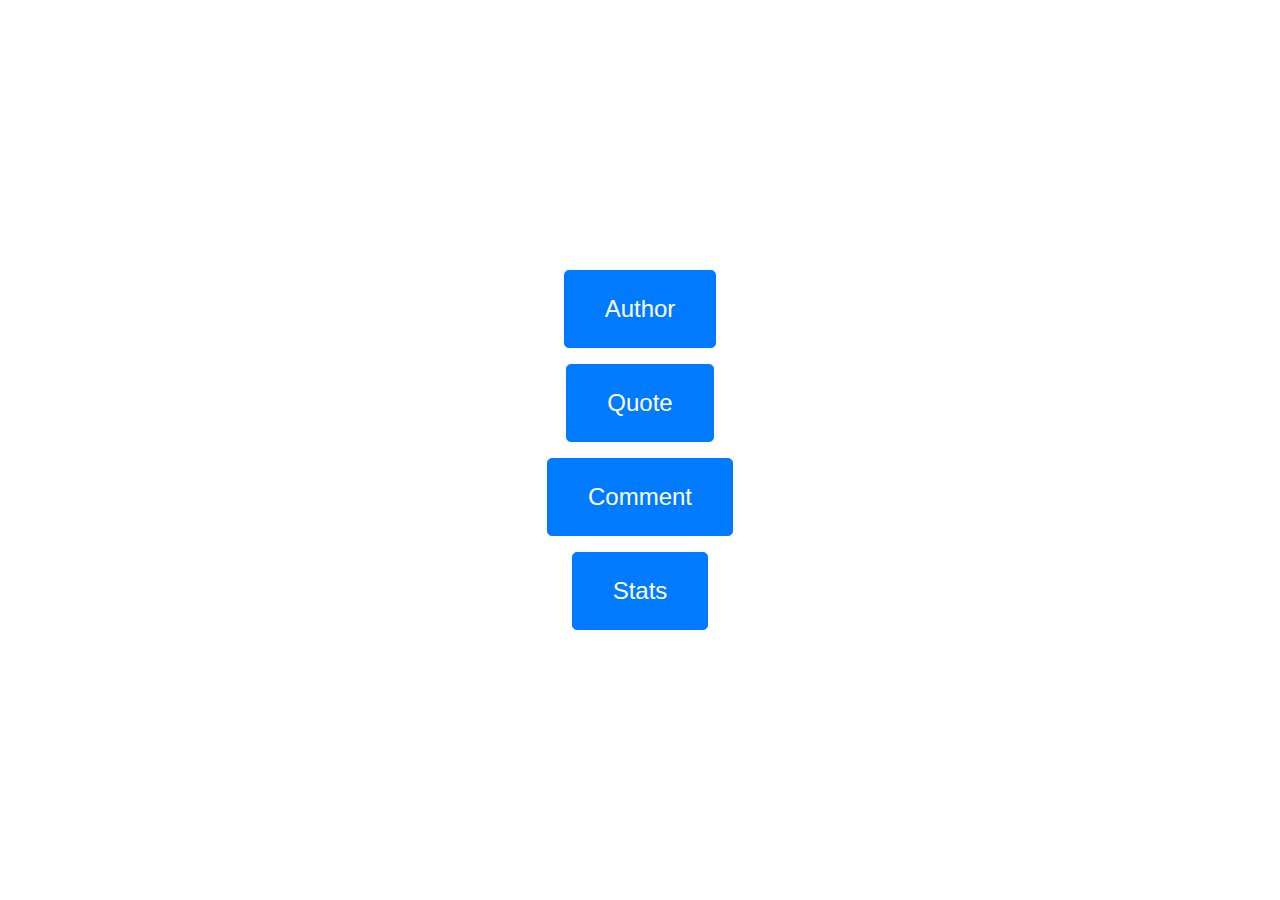
<file: GWVACB_HFT_2023241.WebClient/wwwroot/index.html>
﻿<!DOCTYPE html>
<html lang="en">
<head>
    <meta charset="UTF-8">
    <meta content="width=device-width, initial-scale=1.0" name="viewport">
    <title>WebClient</title>
    <link href="https://maxcdn.bootstrapcdn.com/bootstrap/4.5.2/css/bootstrap.min.css" rel="stylesheet">
    <style>
        .centered {
            display: flex;
            flex-direction: column;
            align-items: center;
            justify-content: center;
            height: 100vh;
        }

        .btn-lg {
            padding: 20px 40px;
            font-size: 24px;
        }
    </style>
</head>
<body>
<div class="container">
    <div class="row">

    </div>
    <div class="row">
        <div class="col centered">
            <a class="btn btn-primary btn-lg mb-3" href="author.html">Author</a>
            <a class="btn btn-primary btn-lg mb-3" href="quote.html">Quote</a>
            <a class="btn btn-primary btn-lg mb-3" href="comment.html">Comment</a>
            <a class="btn btn-primary btn-lg" href="stats.html">Stats</a>
        </div>
    </div>
</div>

</body>
</html>
</file>
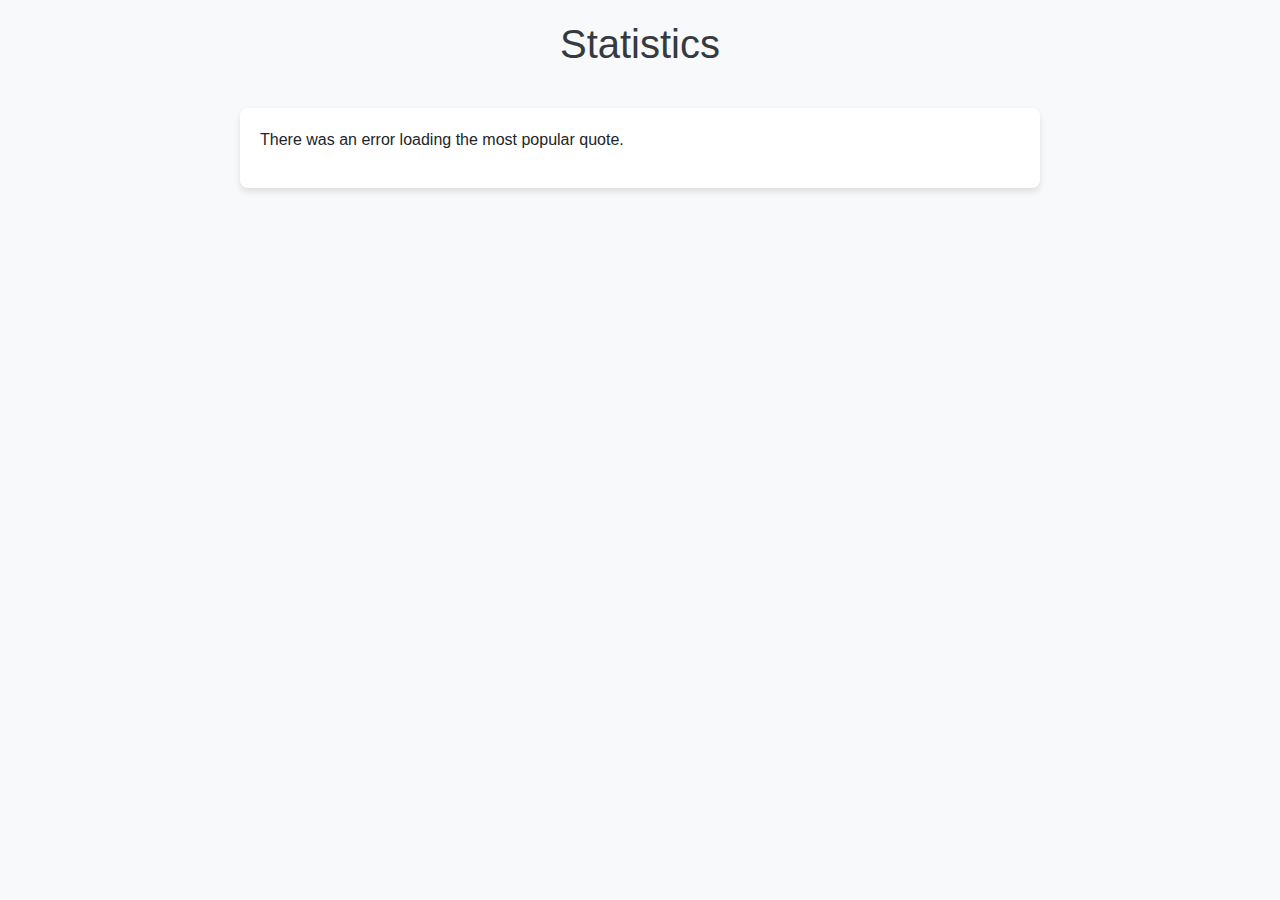
<file: GWVACB_HFT_2023241.WebClient/wwwroot/stats.html>
﻿<!DOCTYPE html>
<html lang="en">
<head>
    <meta charset="UTF-8">
    <meta content="width=device-width, initial-scale=1.0" name="viewport">
    <title>Author Statistics</title>
    <link href="https://stackpath.bootstrapcdn.com/bootstrap/4.5.2/css/bootstrap.min.css" rel="stylesheet">
    <link href="statStyle.css" rel="stylesheet">
</head>
<body>
<h1>Statistics</h1>

<div id="authorStats">
    <!-- Statistic data will be loaded here -->
</div>

<script src="stat.js"></script>
</body>
</html>
</file>
<file: GWVACB_HFT_2023241.WebClient/wwwroot/statStyle.css>
body {
    background-color: #f8f9fa;
    font-family: 'Nunito', sans-serif;
    padding: 20px;
}

h1 {
    color: #343a40;
    text-align: center;
    margin-bottom: 40px;
}

#authorStats {
    background-color: #fff;
    padding: 20px;
    border-radius: 8px;
    box-shadow: 0 4px 6px rgba(0, 0, 0, 0.1);
    max-width: 800px;
    margin: auto;
}

/* Custom style for statistic items, assuming they're in a list or similar */
#authorStats ul {
    list-style-type: none;
    padding: 0;
}

#authorStats li {
    padding: 10px 0;
    border-bottom: 1px solid #eee;
}

#authorStats li:last-child {
    border-bottom: none;
}

#authorStats li:hover {
    background-color: #f8f9fa;
}

/* If using badges or tags within stats for visual cues */
.badge {
    background-color: #007bff;
    color: white;
}

/* Responsive adjustments */
@media (max-width: 768px) {
    body {
        padding: 10px;
    }

    #authorStats {
        padding: 15px;
    }
}

/* Egyéni gomb stílusok */
.btn {
    border-radius: 5px; /* Kerekített sarkok */
    padding: 10px 15px; /* Nagyobb padding a szélesebb gombokért */
    font-size: 16px; /* Nagyobb betűméret a jobb olvashatóságért */
    transition: all 0.2s ease-in-out; /* Sima átmenet effektus */
}

.btn:hover, .btn:focus {
    transform: scale(1.05); /* Kis méret növekedés hover esetén */
    box-shadow: 0 2px 4px rgba(0,0,0,0.2); /* Árnyék hozzáadása a kiemelésért */
}

.btn-primary {
    border: 0; /* Eltávolítjuk a keretet a jobb megjelenés érdekében */
}

/* Specifikus stílusok a különböző gomb színekhez */
.btn-danger:hover {
    background-color: #dc3545;
}

.btn-secondary:hover {
    background-color: #6c757d;
}
</file>
